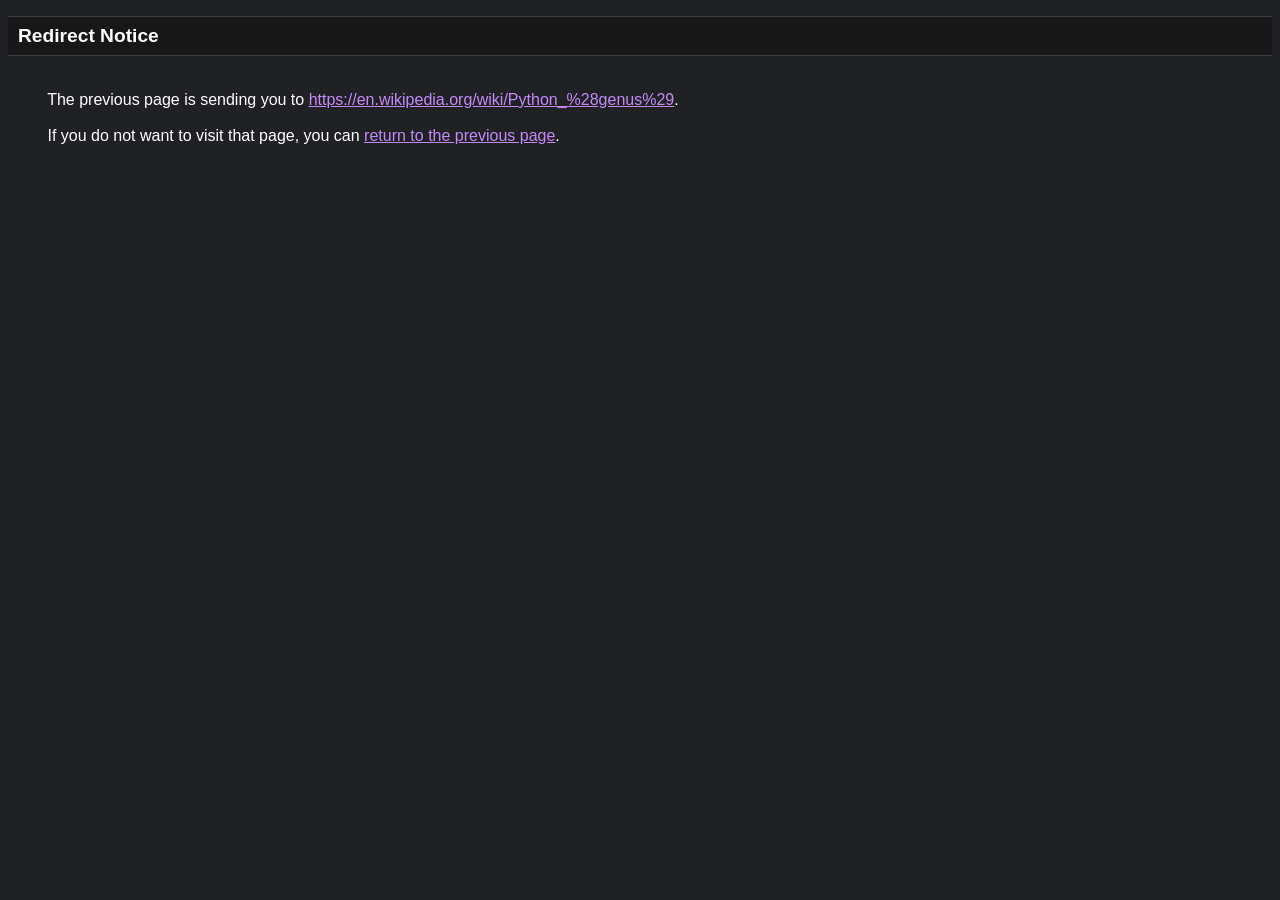
<file: images/url.html>
<html lang="en"><head><meta http-equiv="Content-Type" content="text/html; charset=UTF-8"><title>Redirect Notice</title><style>body,div,a{font-family:Roboto,arial,sans-serif}body{background-color:#202124;margin-top:3px}div{color:#fff}a:link{color:#c58af9}a:visited{color:#c58af9}a:active{color:#ff7769}div.mymGo{border-top:1px solid #3c4043;border-bottom:1px solid #3c4043;background:#171717;margin-top:1em;width:100%}div.aXgaGb{padding:0.5em 0;margin-left:10px}div.fTk7vd{margin-left:35px;margin-top:35px}</style></head><body><div class="mymGo"><div class="aXgaGb"><font style="font-size:larger"><b>Redirect Notice</b></font></div></div><div class="fTk7vd">&nbsp;The previous page is sending you to <a href="https://en.wikipedia.org/wiki/Python_%28genus%29">https://en.wikipedia.org/wiki/Python_%28genus%29</a>.<br><br>&nbsp;If you do not want to visit that page, you can <a href="#" id="tsuid_1">return to the previous page</a>.<script nonce="4cf7NhHrQxNIwGCQ92Q0Pw">(function(){var id='tsuid_1';(function(){document.getElementById(id).onclick=function(){window.history.back();return!1};}).call(this);})();(function(){var id='tsuid_1';var ct='originlink';var oi='unauthorizedredirect';(function(){document.getElementById(id).onmousedown=function(){var b=document&&document.referrer,a="encodeURIComponent"in window?encodeURIComponent:escape,c="";b&&(c=a(b));(new Image).src="/url?sa=T&url="+c+"&oi="+a(oi)+"&ct="+a(ct);return!1};}).call(this);})();</script><br><br><br></div></body></html>
</file>
